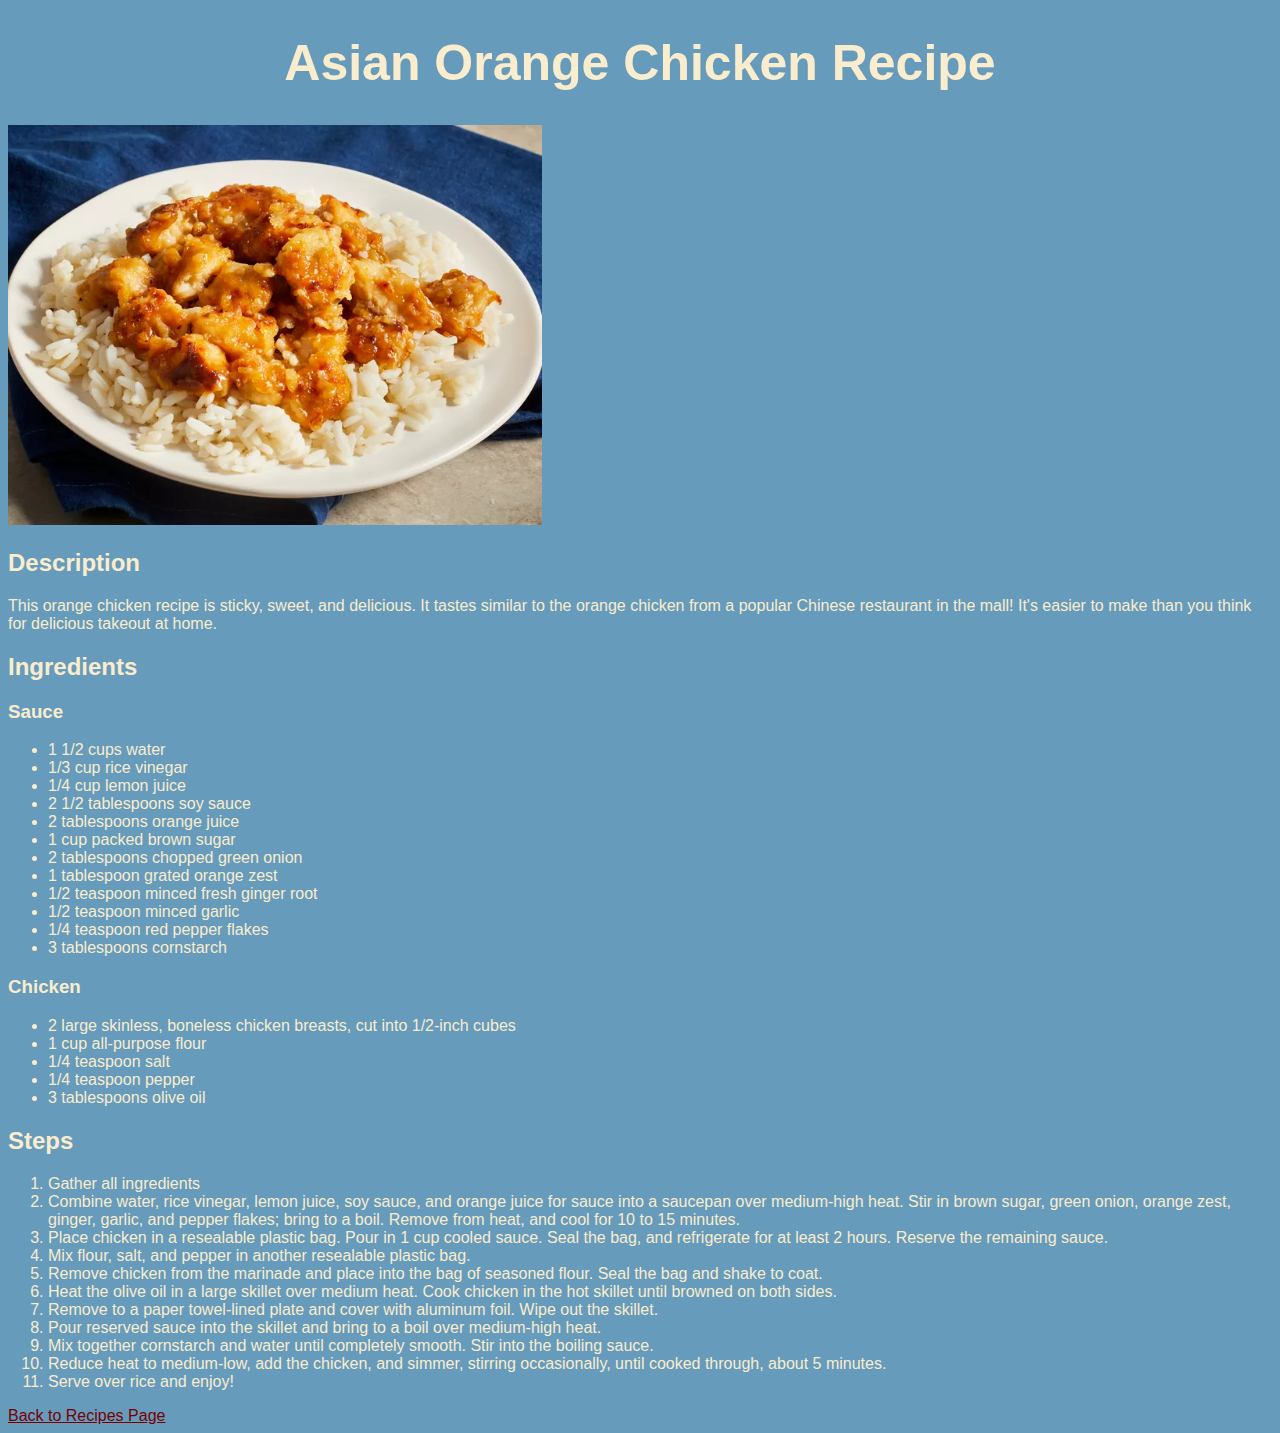
<file: recipes/asian-orange-chicken.html>
<!DOCTYPE html>
<html lang="en">

<head>
    <meta charset="UTF-8">
    <meta name="viewport" content="width=device-width, initial-scale=1.0">
    <link rel="stylesheet" href="../styles.css">
    <title>Asian Orange Chicken Recipe</title>
</head>

<body>
    <h1>Asian Orange Chicken Recipe</h1>
    <img src="../images/asian-orange-chicken.jpg" alt="asian orange chicken over rice on plate" height="400px">
    <h2>Description</h2>
    <p>This orange chicken recipe is sticky, sweet, and delicious. It tastes similar to the orange chicken from a
        popular Chinese restaurant in the mall! It's easier to make than you think for delicious takeout at home.</p>
    <h2>Ingredients</h2>
    <h3>Sauce</h3>
    <ul>
        <li>1 1/2 cups water</li>
        <li>1/3 cup rice vinegar</li>
        <li>1/4 cup lemon juice</li>
        <li>2 1/2 tablespoons soy sauce</li>
        <li>2 tablespoons orange juice</li>
        <li>1 cup packed brown sugar</li>
        <li>2 tablespoons chopped green onion</li>
        <li>1 tablespoon grated orange zest</li>
        <li>1/2 teaspoon minced fresh ginger root</li>
        <li>1/2 teaspoon minced garlic</li>
        <li>1/4 teaspoon red pepper flakes</li>
        <li>3 tablespoons cornstarch</li>
    </ul>
    <h3>Chicken</h3>
    <ul>
        <li>2 large skinless, boneless chicken breasts, cut into 1/2-inch cubes</li>
        <li>1 cup all-purpose flour</li>
        <li>1/4 teaspoon salt</li>
        <li>1/4 teaspoon pepper</li>
        <li>3 tablespoons olive oil</li>
    </ul>
    <h2>Steps</h2>
    <ol>
        <li>Gather all ingredients</li>
        <li>Combine water, rice vinegar, lemon juice, soy sauce, and orange juice for sauce into a saucepan over
            medium-high heat. Stir in brown sugar, green onion, orange zest, ginger, garlic, and pepper flakes; bring to
            a boil. Remove from heat, and cool for 10 to 15 minutes.</li>
        <li>Place chicken in a resealable plastic bag. Pour in 1 cup cooled sauce. Seal the bag, and refrigerate for at
            least 2 hours. Reserve the remaining sauce.</li>
        <li>Mix flour, salt, and pepper in another resealable plastic bag.</li>
        <li>Remove chicken from the marinade and place into the bag of seasoned flour. Seal the bag and shake to coat.
        </li>
        <li>Heat the olive oil in a large skillet over medium heat. Cook chicken in the hot skillet until browned on
            both sides.</li>
        <li>Remove to a paper towel-lined plate and cover with aluminum foil. Wipe out the skillet.</li>
        <li>Pour reserved sauce into the skillet and bring to a boil over medium-high heat.</li>
        <li>Mix together cornstarch and water until completely smooth. Stir into the boiling sauce.</li>
        <li>Reduce heat to medium-low, add the chicken, and simmer, stirring occasionally, until cooked through, about 5
            minutes.</li>
        <li>Serve over rice and enjoy!</li>
    </ol>
    <a href="../index.html">Back to Recipes Page</a>
</body>

</html>
</file>
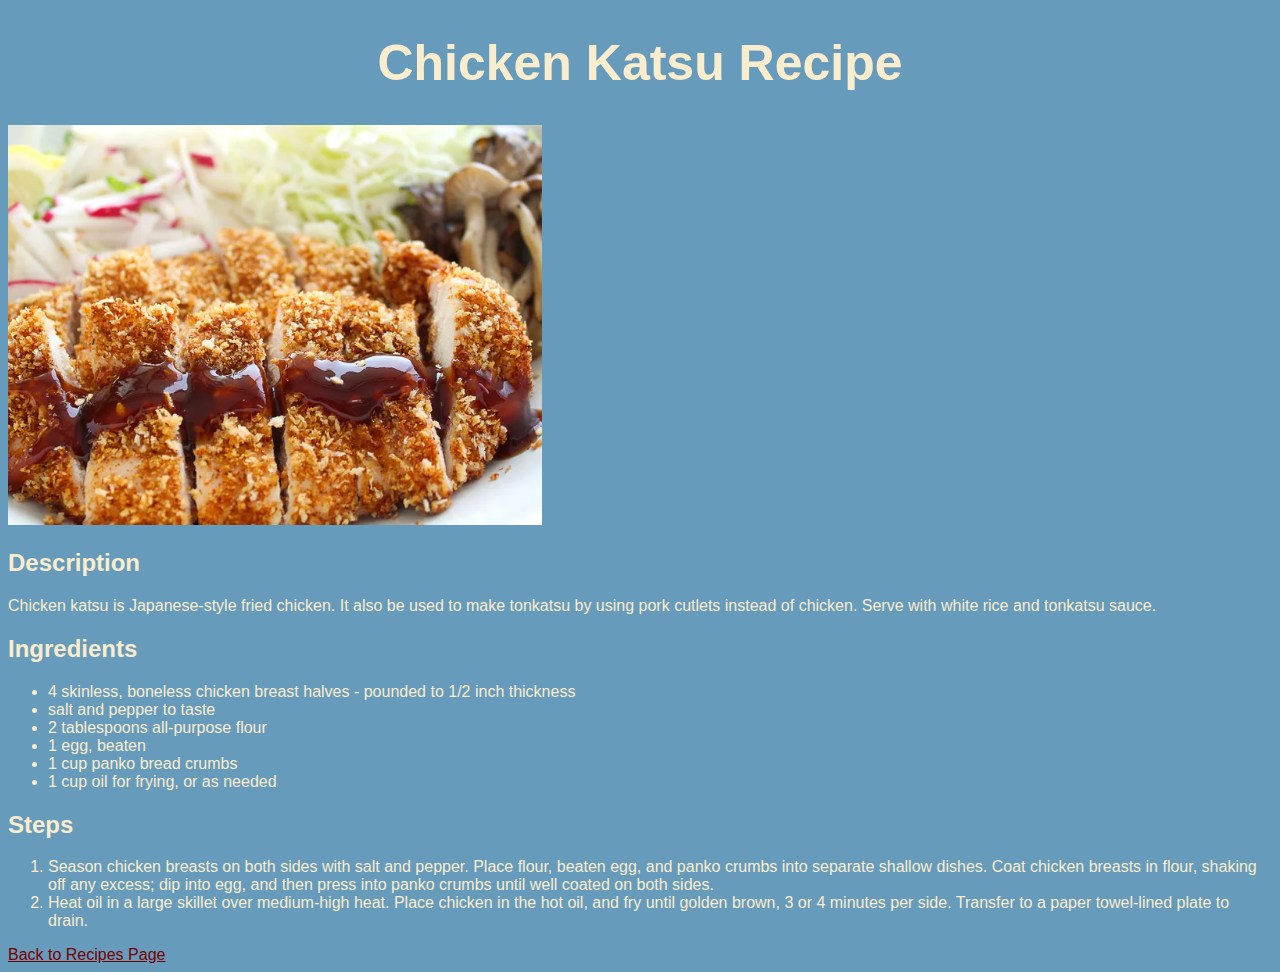
<file: recipes/chicken-katsu.html>
<!DOCTYPE html>
<html lang="en">

<head>
    <meta charset="UTF-8">
    <meta name="viewport" content="width=device-width, initial-scale=1.0">
    <link rel="stylesheet" href="../styles.css">
    <title>Chicken Katsu</title>
</head>

<body>
    <h1>Chicken Katsu Recipe</h1>
    <img src="../images/chicken-katsu.jpg" alt="chicken katsu on a plate" height="400px">
    <h2>Description</h2>
    <p>Chicken katsu is Japanese-style fried chicken. It also be used to make tonkatsu by
        using pork cutlets instead of chicken. Serve with white rice and tonkatsu sauce.</p>
    <h2>Ingredients</h2>
    <ul>
        <li>4 skinless, boneless chicken breast halves - pounded to 1/2 inch thickness</li>
        <li>salt and pepper to taste</li>
        <li>2 tablespoons all-purpose flour</li>
        <li>1 egg, beaten</li>
        <li>1 cup panko bread crumbs</li>
        <li>1 cup oil for frying, or as needed</li>
    </ul>
    <h2>Steps</h2>
    <ol>
        <li>Season chicken breasts on both sides with salt and pepper. Place flour, beaten egg, and panko crumbs into
            separate shallow dishes. Coat chicken breasts in flour, shaking off any excess; dip into egg, and then press
            into panko crumbs until well coated on both sides.</li>
        <li>Heat oil in a large skillet over medium-high heat. Place chicken in the hot oil, and fry until golden brown,
            3 or 4 minutes per side. Transfer to a paper towel-lined plate to drain.</li>
    </ol>
    <a href="../index.html">Back to Recipes Page</a>
</body>

</html>
</file>
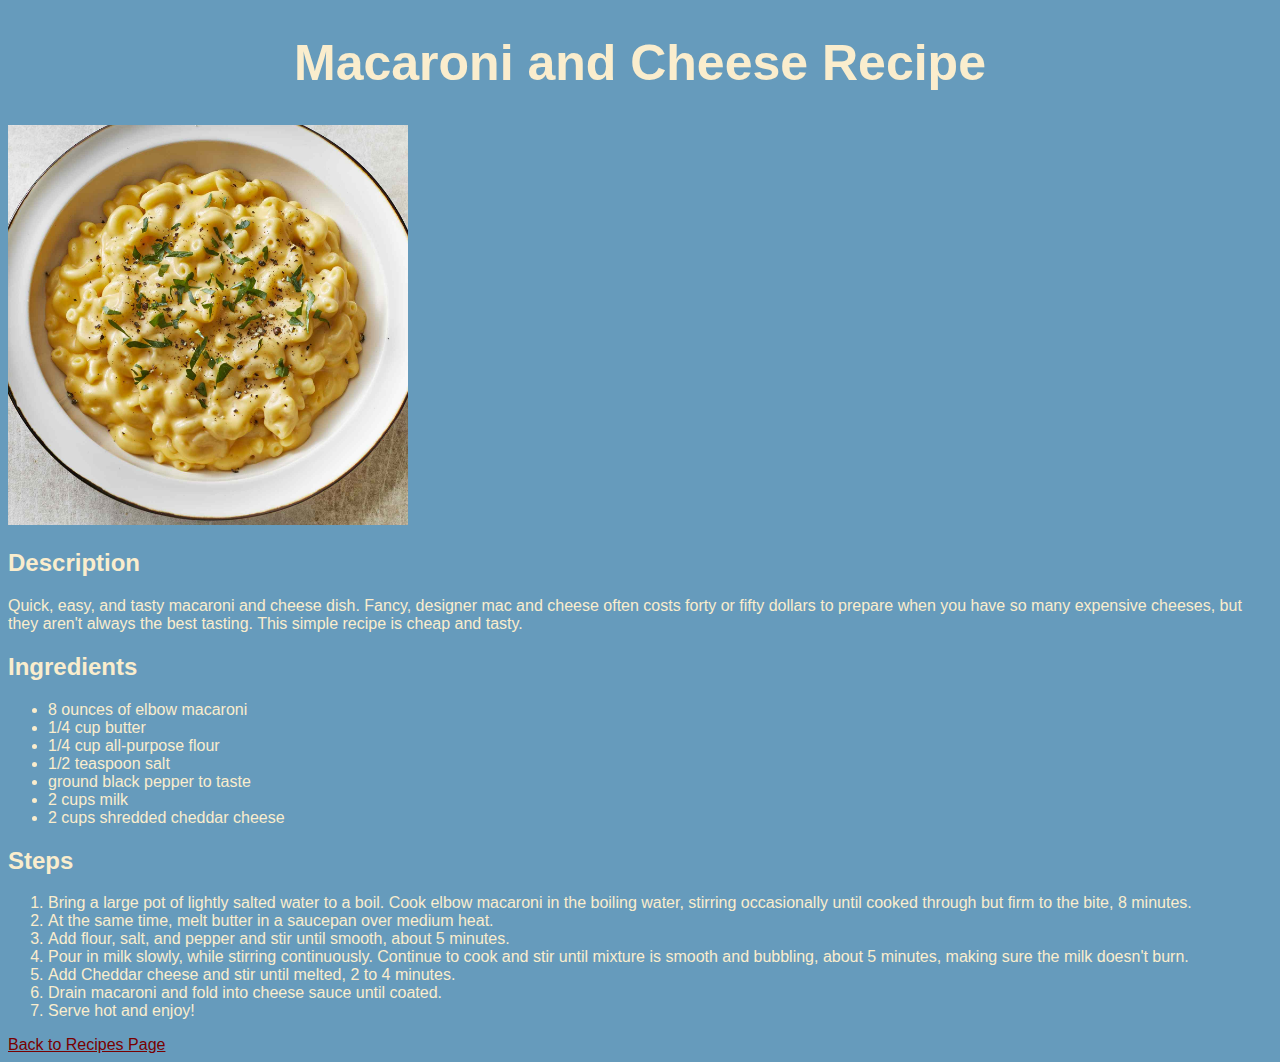
<file: recipes/macaroni-and-cheese.html>
<!DOCTYPE html>
<html lang="en">

<head>
    <meta charset="UTF-8">
    <meta name="viewport" content="width=device-width, initial-scale=1.0">
    <link rel="stylesheet" href="../styles.css">
    <title>Macaroni and Cheese</title>
</head>

<body>
    <h1>Macaroni and Cheese Recipe</h1>
    <img src="../images/macaroni-and-cheese.jpg" alt="bowl of macaroni and cheese" height="400px">
    <h2>Description</h2>
    <p>Quick, easy, and tasty macaroni and cheese dish. Fancy, designer mac and cheese often costs forty or fifty
        dollars to prepare when you have so many expensive cheeses, but they aren't always the best tasting. This simple
        recipe is cheap and tasty.</p>
    <h2>Ingredients</h2>
    <ul>
        <li>8 ounces of elbow macaroni</li>
        <li>1/4 cup butter</li>
        <li>1/4 cup all-purpose flour</li>
        <li>1/2 teaspoon salt</li>
        <li>ground black pepper to taste</li>
        <li>2 cups milk</li>
        <li>2 cups shredded cheddar cheese</li>
    </ul>
    <h2>Steps</h2>
    <ol>
        <li>Bring a large pot of lightly salted water to a boil. Cook elbow macaroni in the boiling water, stirring
            occasionally until cooked through but firm to the bite, 8 minutes.</li>
        <li>At the same time, melt butter in a saucepan over medium heat.</li>
        <li>Add flour, salt, and pepper and stir until smooth, about 5 minutes.</li>
        <li>Pour in milk slowly, while stirring continuously. Continue to cook and stir until mixture is smooth and
            bubbling, about 5 minutes, making sure the milk doesn't burn.</li>
        <li>Add Cheddar cheese and stir until melted, 2 to 4 minutes.</li>
        <li>Drain macaroni and fold into cheese sauce until coated.</li>
        <li>Serve hot and enjoy!</li>
    </ol>
    <a href="../index.html">Back to Recipes Page</a>

</body>

</html>
</file>
<file: styles.css>
html {
    box-sizing: border-box;
}

*,
*:before,
*:after {
    box-sizing: inherit;
}

body {
    font-family: Verdana, Verdana, Geneva, Tahoma, sans-serif;
    font-weight: normal;
    background-color: #669bbc;
    color: #faedcd;
}

h1 {
    font-size: 50px;
    text-align: center;
}

#menu {
    width: 400px;
    font-size: 20px;
    list-style-type: none;
    text-align: center;
    padding: 20px;
    margin: 0 auto;
    background-color: #faedcd;
    border: 4px dotted black;
}

#menu li {
    margin: 20px;
}

a {
    color: #780000;
}
</file>
